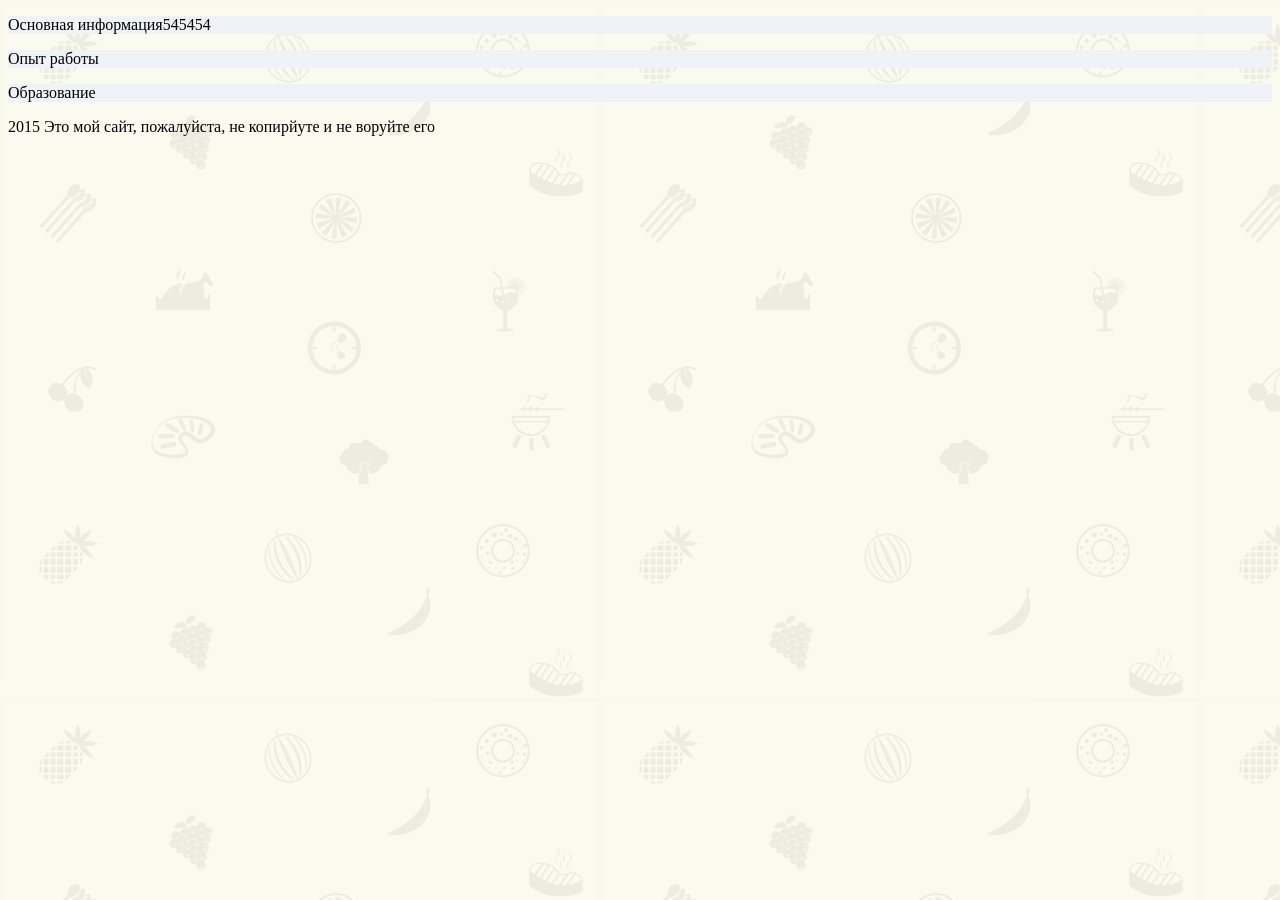
<file: index.html>
<!DOCTYPE html>
<html lang="ru">
<head>
<meta charset="UTF-8">
	<title></title>
<link href="css/main.css" rel="stylesheet">
</head>
<body>
	<header>
		<div class="logo"></div>
		<div class="social"></div>
	</header>
	<aside>
		<div class="about"></div>
		<div class="contacts"></div>
	</aside>
	<!--основной блок-->
	<div class="main-content">
		<div class="content">
			<p class="info">Основная информация545454</p>
		</div>
		<div class="content">
			<p class="work">Опыт работы</p>
		</div>
		<div class="content">
			<p class="education">Образование</p>
		</div>
	</div>
	<footer>
		<div class="lock"></div>
		<span class=copyrights>
			2015 Это мой сайт, пожалуйста, не копирйуте и не воруйте его
		</span>
	</footer>
</body>
</html>
</file>
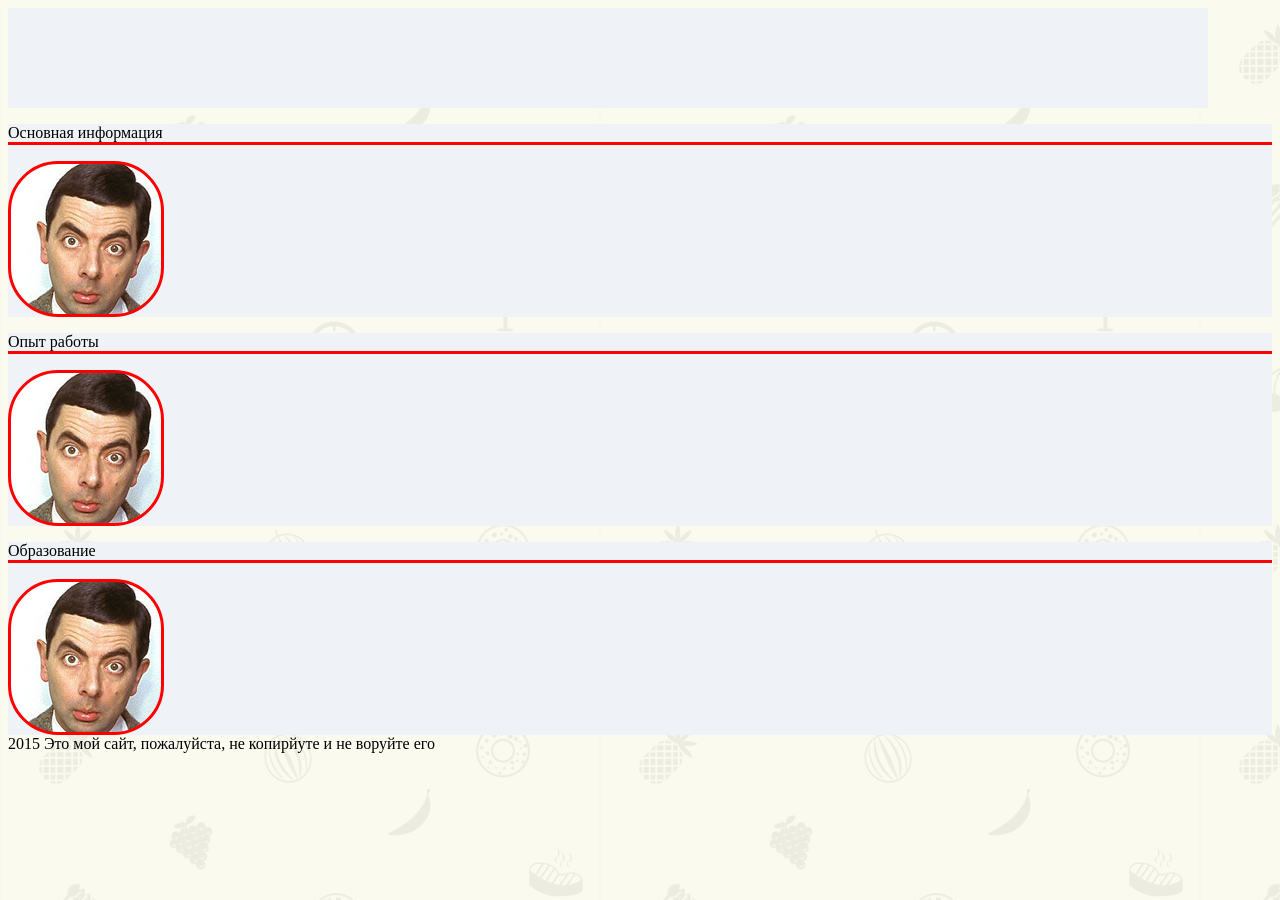
<file: app/index.html>
<!DOCTYPE html>
<html lang="ru">
<head>
<meta charset="UTF-8">
	<title></title>
<link href="css/main.css" rel="stylesheet">
</head>
<body>
	<header>
		<div class="logo"></div>
		<div class="social"></div>
	</header>
	<aside>
		<div class="about"></div>
		<div class="contacts"></div>
	</aside>
	<!--основной блок-->
	<div class="main-content">
		<div class="content">
			<p class="content-title">Основная информация </p>
			<div class="content-w">
					<div class="avatar"></div>
					<div class="desk"></div>
				</div>
		</div>
		<div class="content">
			<p class="content-title">Опыт работы</p>
			<div class="content-w">
					<div class="avatar"></div>
					<div class="desk"></div>
				</div>
		</div>
		<div class="content">
			<p class="content-title">Образование</p>
				<div class="content-w">
					<div class="avatar"></div>
					<div class="desk"></div>
				</div>
		</div>
	</div>
	<footer>
		<div class="lock"></div>
		<span class=copyrights>
			2015 Это мой сайт, пожалуйста, не копирйуте и не воруйте его
		</span>
	</footer>
</body>
</html>
</file>
<file: css/main.css>
header{
	width: 1200 px;
	height: 100 px;
	background-color: #eff3f7;
}
.logo{
float: left;
}
.social{
	float: right;
}
/*основной блок*/
.content{
	background-color: #eff3f7;

}
/*Основная информация*/
.info{
	border-bottom: 3 px;
	border-color: red;
}
body{
	background-image: url(../img/bg.png);
}
</file>
<file: app/css/main.css>
header{
	width: 1200px;
	height: 100px;
	background-color: #eff3f7;
}
.logo{

float: left;
}
.social{
	float: right;
}
/*основной блок*/
.content{
	background-color: #eff3f7;

}
/*Основная информация*/
.content-title{
	border-bottom: 3px solid red;
	}
.avatar{
	width: 150px;
	height: 150px;
	background-image: url(../img/ava.png);
	border:3px solid red;
	border-radius: 50px 50px 50px 50px;
}
body{
	background-image: url(../img/bg.png);
}
</file>
